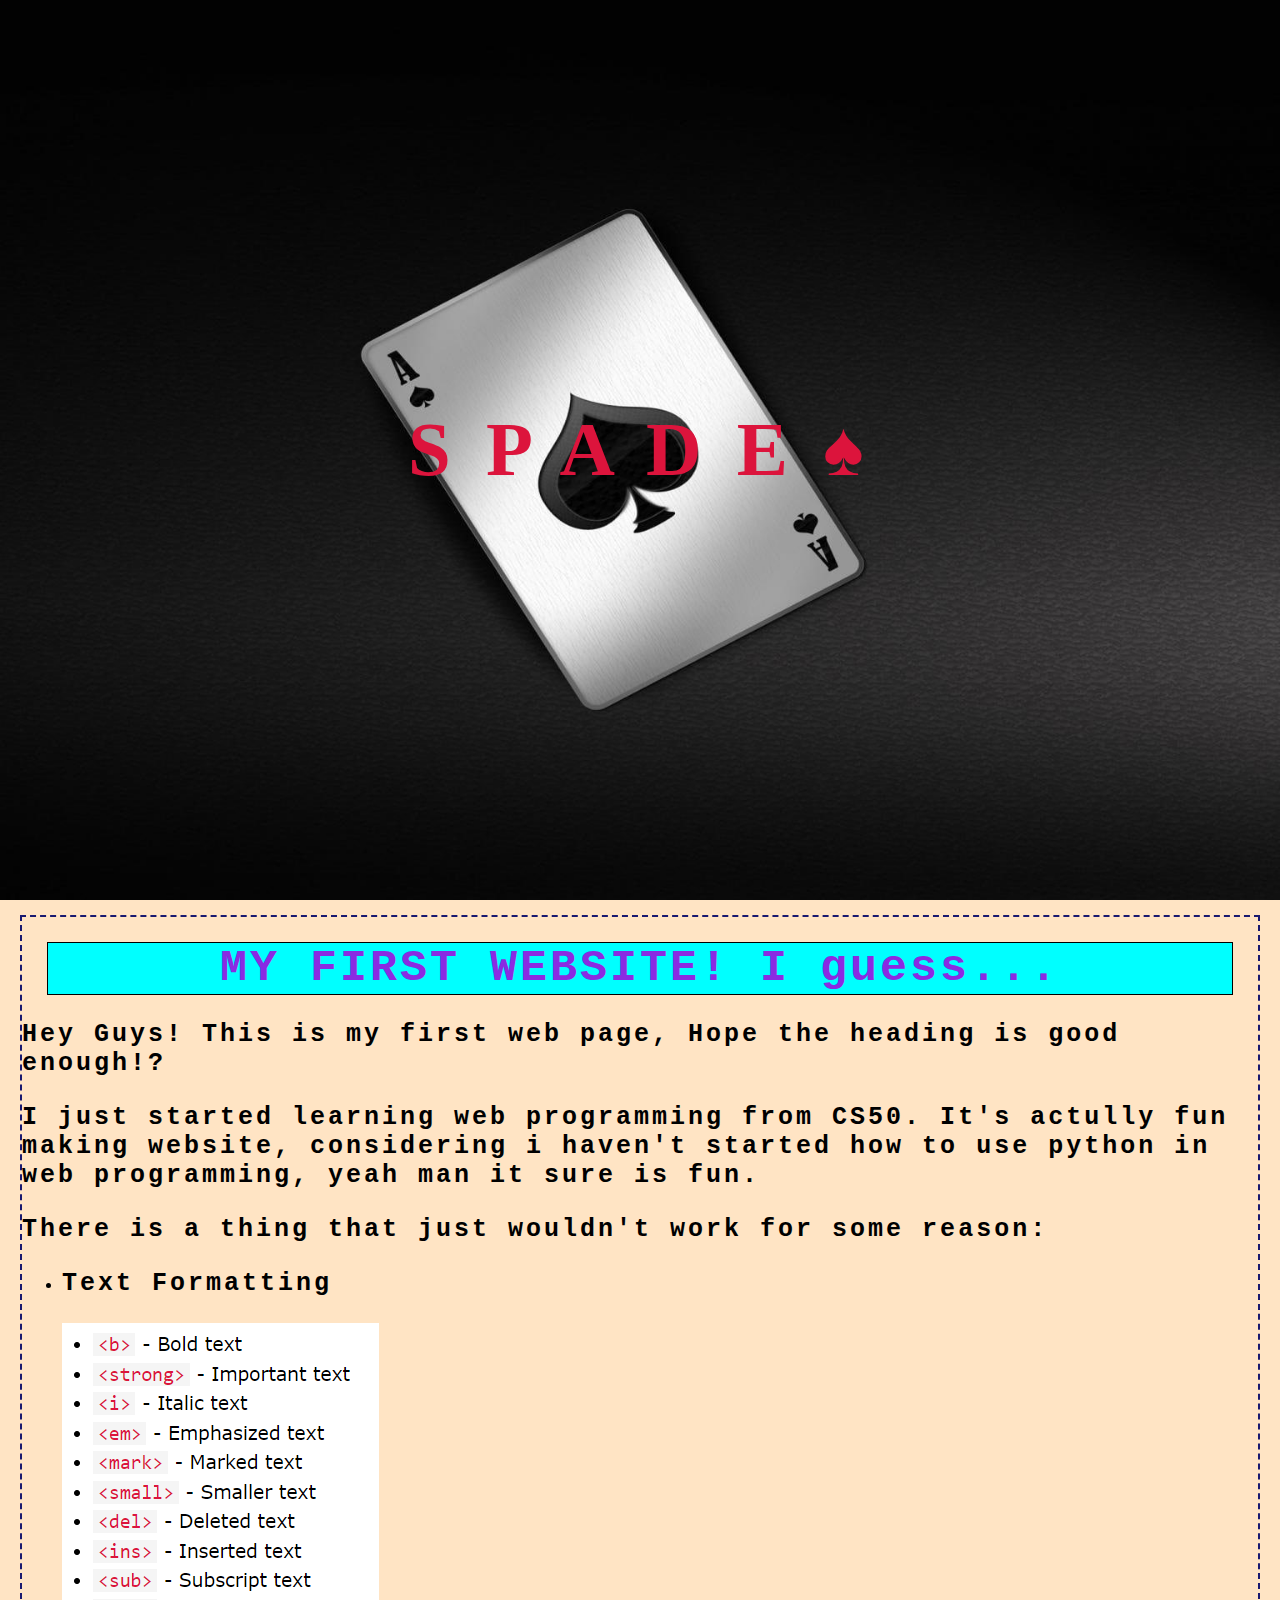
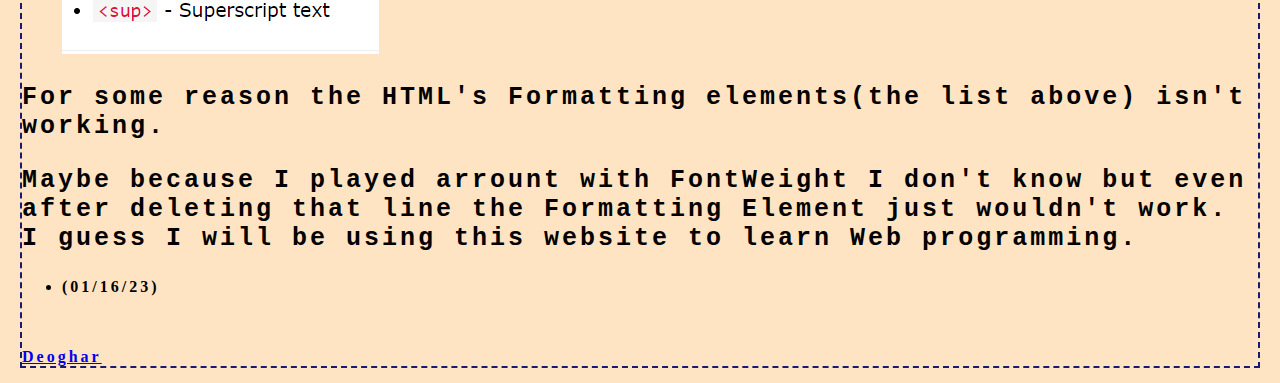
<file: index.html>
<!DOCTYPE html>
<html lang="en">
    <head>
        <meta name="viewport" content="width=device-width, initial-scale= 1">
        <title>Λshvoid</title>
        <link rel="stylesheet" href="styleindex.css">
    </head>
    <body>
        <div class="hero-back">
            <div class="hero-text">
                <h1>S P A D E ♠</h1>
            </div> 
        </div>
        <div class="linz">
            <h1>MY FIRST WEBSITE! I guess...</h1> 
            <div>
                <p>Hey Guys! This is my first web page, Hope the heading is good enough!?</p>

                <p>I just started learning web programming from CS50. It's actully fun 
                making website, considering i haven't started how to use python in 
                web programming, yeah man it sure is fun. </p>
                
                <p>There is a thing that just wouldn't work for some reason:</p>
                    <ul>
                        <li><p>Text Formatting</p></li>
                        <img src="imm/text-formatting.png" alt="HTML Formatting Elements">
                    </ul>
                <p>For some reason the HTML's Formatting elements(the list above) isn't working.</p>
                 
                <p>Maybe because I played arrount with FontWeight I don't know but even after deleting
                    that line the Formatting Element just wouldn't work. <br> I guess I will be using 
                    this website to learn Web programming.
                </p>
                <ul><li>(01/16/23)</li></ul>
                <br>
                <br>
                       <a href="Deoghar/index2.html">Deoghar</a>         
            </div>
        </div>
    </body>
</html>
</file>
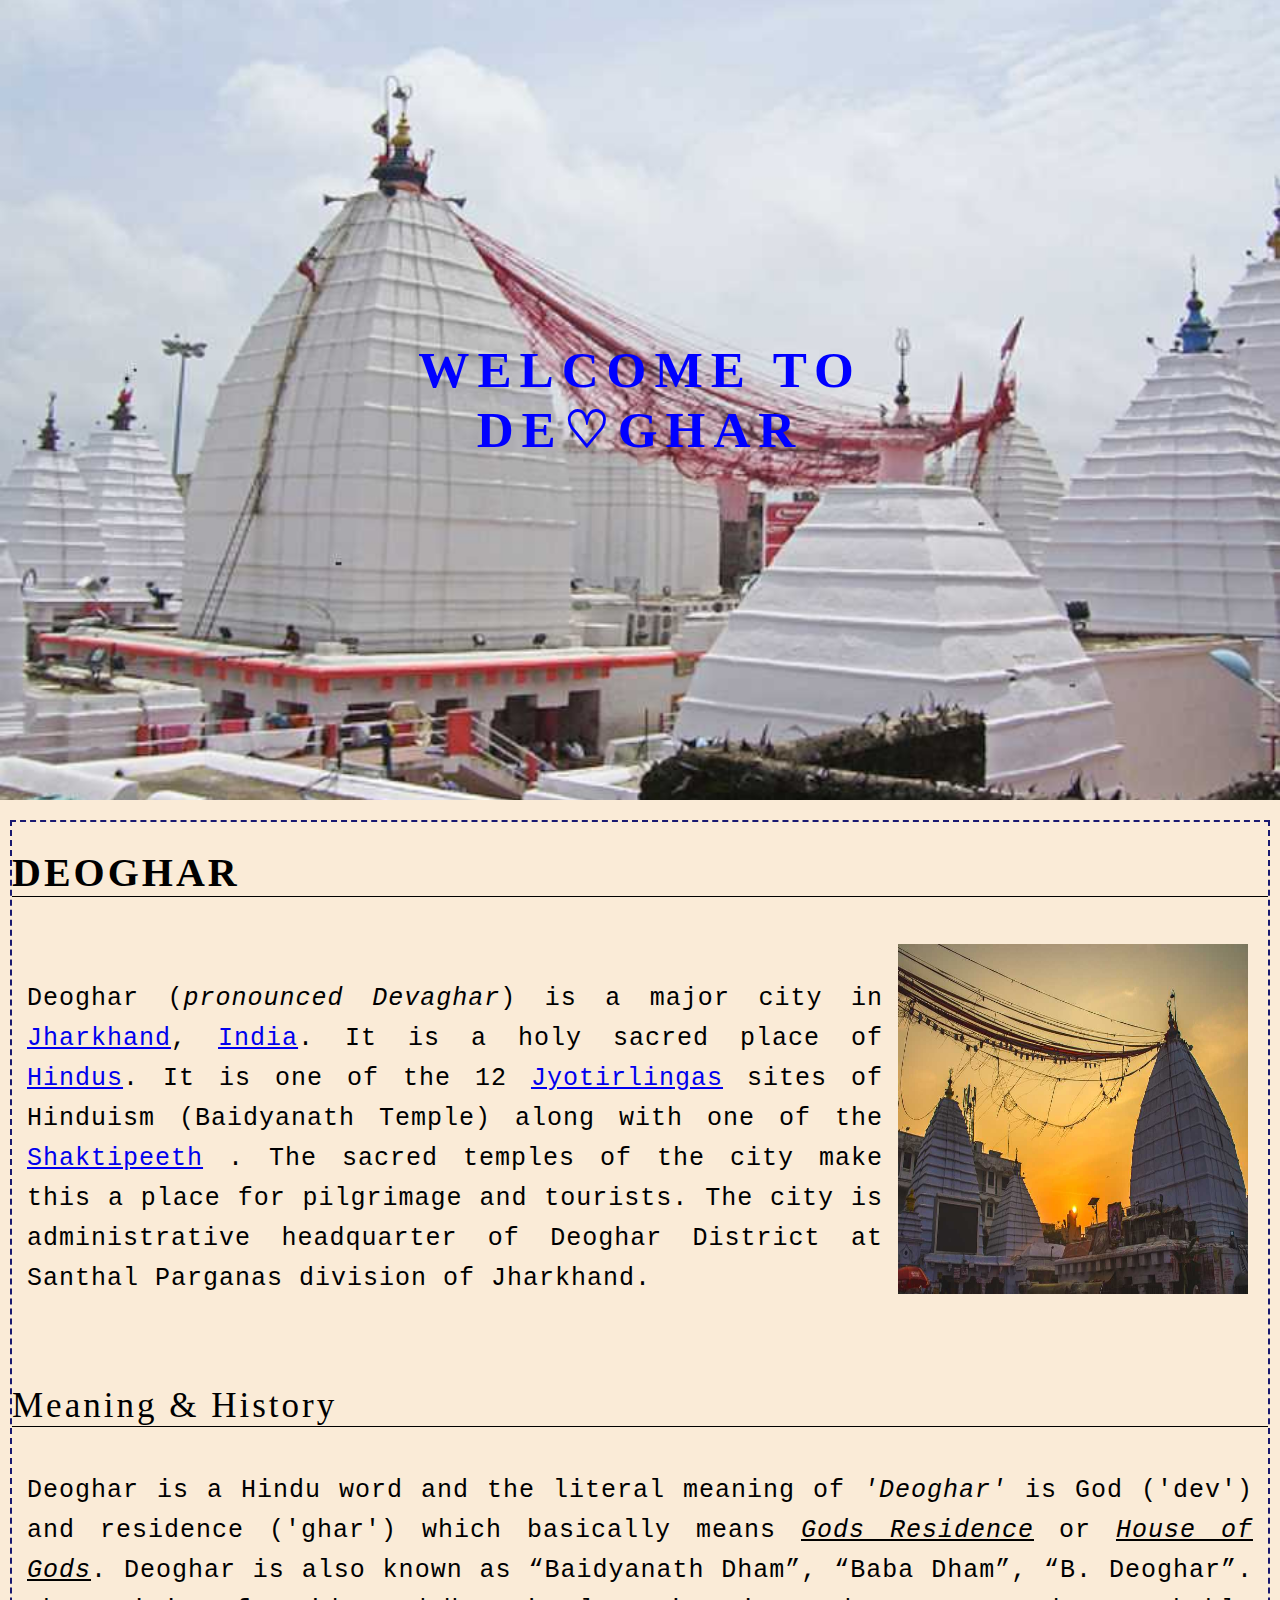
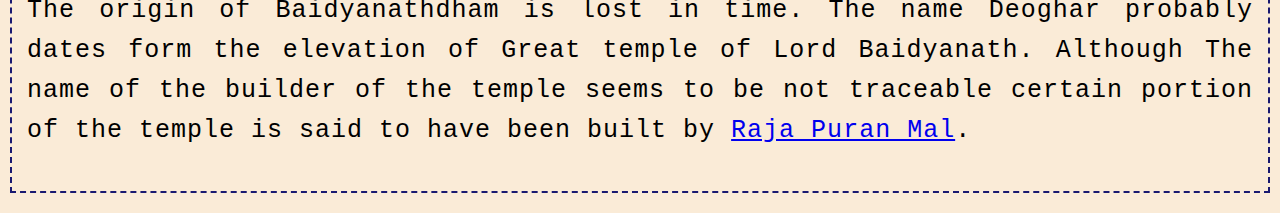
<file: Deoghar/index2.html>
<!DOCTYPE html>
<html lang="en">
    <head>
        <meta name="viewport" content="width=device-width, initial-scale= 1">
        <title>DE♡GHAR</title>
        <link rel="stylesheet" href="style.css">
    </head>
    <body>
        <div class="h_back">
            <div class="h_text">
                <h1>WELCOME TO DE♡GHAR</h1>
            </div>
        </div>
        <div class="linez">
            <h1> DEOGHAR</h1>
            <div>
                <p>
                    <img src="image/BABAMANDIR.jpg" style="width:350px;height:350px;margin-left:15px;">
                    <br>
                    <b>Deoghar</b> 
                    (<i>pronounced Devaghar</i>) is a major city in 
                    <a href="https://en.wikipedia.org/wiki/Jharkhand" title="JHARKHAND">Jharkhand</a>, 
                    <a href="https://en.wikipedia.org/wiki/India" title="INDIA">India</a>.
                    It is a holy sacred place of <a href="https://en.wikipedia.org/wiki/Hinduism">Hindus</a>. 
                    It is one of the 12 
                    <a href="https://en.wikipedia.org/wiki/Jyotirlinga">Jyotirlingas</a> sites of Hinduism 
                    (Baidyanath Temple) along with one of the 
                    <a href="https://en.wikipedia.org/wiki/Shakti_Pitha">Shaktipeeth</a> .
                                   
                    The sacred temples of the city make this a place for pilgrimage and tourists. The city is administrative 
                    headquarter of Deoghar District at Santhal Parganas division of Jharkhand.</p>
                    <br>
                    <h2>Meaning & History</h2>
                    <p>
                        Deoghar is a Hindu word and the literal meaning of <b><i>'Deoghar'</i></b> is God ('dev')
                        and residence ('ghar') which basically means <b><i style="text-decoration: underline;">Gods 
                        Residence</i></b> or <b><i style="text-decoration: underline;">House of Gods</i></b>. 
                        Deoghar is also known as “Baidyanath Dham”, “Baba Dham”, “B. Deoghar”. The origin of 
                        Baidyanathdham is lost in time. The name Deoghar probably dates form the elevation of 
                        Great temple of Lord Baidyanath. Although The name of the builder of the temple seems to be not 
                        traceable certain portion of the temple is said to have been built by <a href="https://en.wikipedia.org/
                        wiki/Puran_Mal">Raja Puran Mal</a>.
                </p>
            </div>
            
        </div>
    </body>
</html>
</file>
<file: styleindex.css>
body {
    margin: 0px 0px 0px 0px;
    background-color: bisque;
}

.hero-back {
    background-image: url("imm/metalcard.jpg");
    background-color: black;
    height: 900px;
    background-position: center center;
    background-repeat: no-repeat;
    background-size: cover;
    position: relative;
}   

.hero-text {
    text-align: center;
    position: absolute;
    top: 50%;
    left: 50%;
    transform: translate(-50%, -50%);
    font-size: 3vw;
    letter-spacing: 8px;
    color: crimson;
}

.linz {
    margin: 15px 20px;
    font-weight: bold;
    letter-spacing: 3px;
    border: 2px dashed midnightblue;
}

.linz h1 {
    font-family: 'Courier New', 'Courier', 'monospace';
    color: blueviolet;
    background-color: aqua ;
    font-size: 45px;
    position: relative;
    text-align: center;
    border: 1px solid black;
    margin: 25px;
}

p {
    font-size: 25px;
    color: black;
    font-family: 'Andalé Mono', monospace, 'Comic Sans MS', cursive;
}
</file>
<file: Deoghar/style.css>
body {
    margin: 0px 0px 0px 0px;
    background-color: antiquewhite;
}
.h_back {
    background-image: url("image/BABAMANDIRBABADHAM.jpg");
    background-color: black;
    height: 800px;
    background-position: 50% 50%;
    background-repeat: no-repeat;
    background-size: cover;
    position: relative;
}
.h_text {
    font-family: 'Times New Roman', Times, serif, Georgia;
    text-align: center;
    position: absolute;
    top: 50%;
    left: 50%;
    transform: translate(-50%, -50%);
    font-size: 2vw;
    letter-spacing: 8px;
    color: blue ;
}
.linez {
    margin: 20px 10px;
    letter-spacing: 3px;
    border: 2px dashed midnightblue;
}
.linez p {
    text-align: justify;
    font-size: 25px;
    letter-spacing: 1px;
    font-family: "Lucida Console", "Courier New", monospace;
    font-weight: lighter;
    padding: 15px;
    line-height: 1.6;
}
.linez h1 {
    border-bottom: 1px solid black;
    font-weight: bold;
    font-size: 40px;
}
.linez h2 {
    border-bottom: 1px solid black;
    font-weight: normal;
    font-size: 35px;
}

img {
    float: right;
    margin: 5px;
}
</file>
